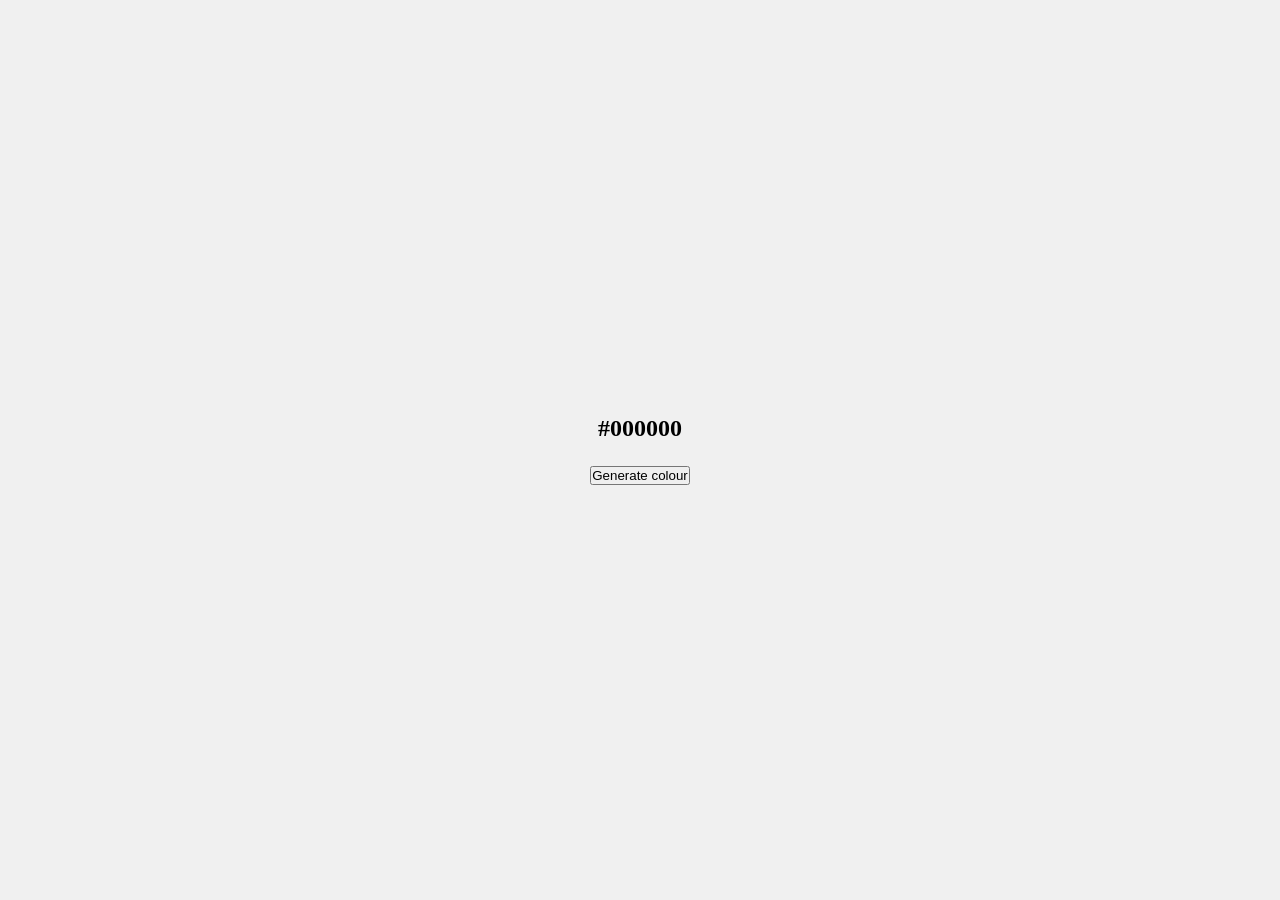
<file: Background-color-changer/index.html>
<!DOCTYPE html>
<html lang="en">
<head>
  <meta charset="UTF-8">
  <title>Colour Changer</title>
  <link rel="stylesheet" href="style.css">
</head>
<body>

  <h1 id="hexCode">#000000</h1>
  <button id="generateBtn">Generate colour</button>

  
    <script src="script.js"></script>
</body>
</html>
</file>
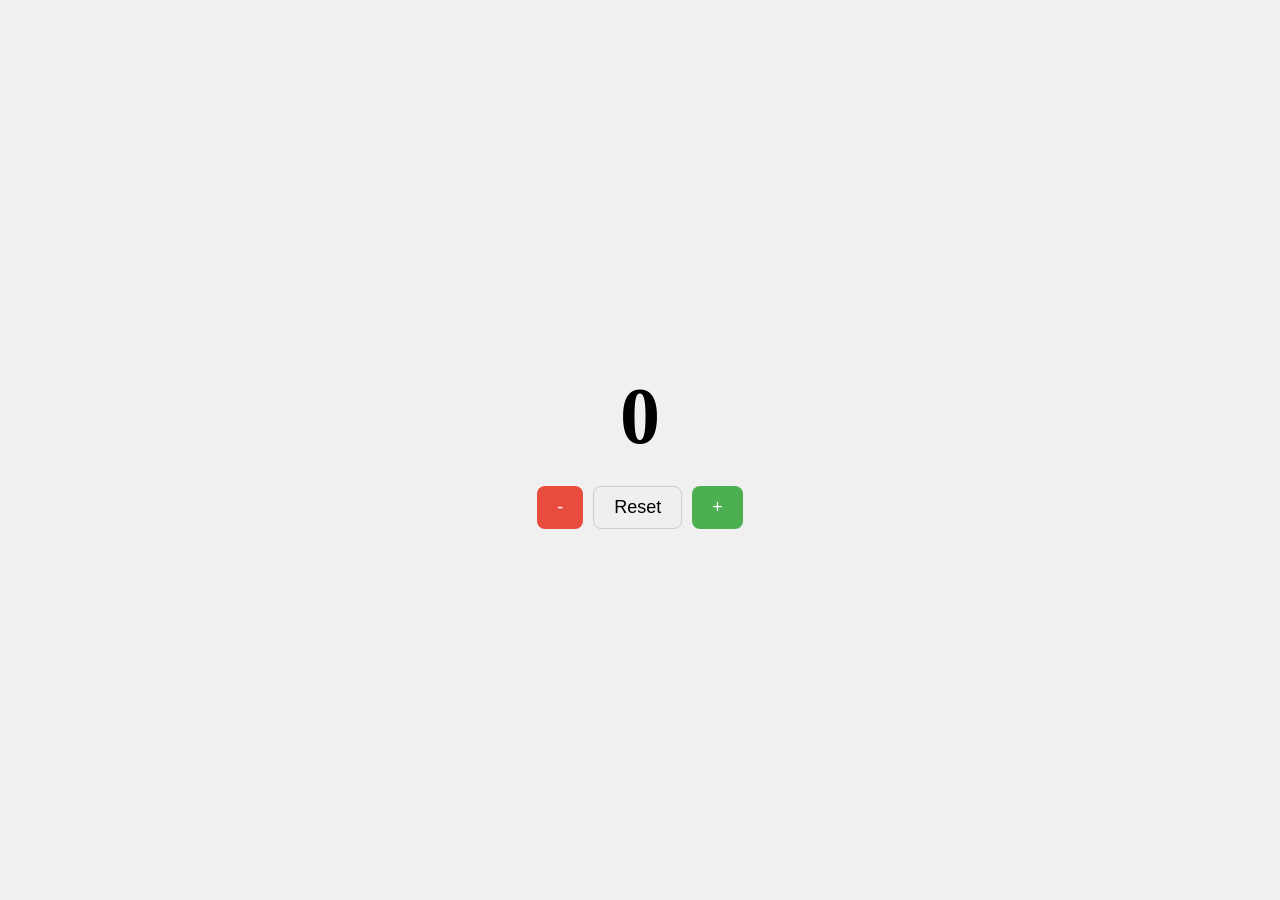
<file: Counter-app/index.html>
<!DOCTYPE html>
<html lang="en">
<head>
  <meta charset="UTF-8">
  <title>Counter</title>
  <link rel="stylesheet" href="style.css">
</head>
<body>

  <h1 id="count">0</h1>
  <div class="btn-row">
    <button id="decrementBtn">-</button>
    <button id="resetBtn">Reset</button>
    <button id="incrementBtn">+</button>
  </div>
  

<script src="index.js"></script>
</body>
</html>
</file>
<file: Background-color-changer/style.css>
* {
    margin: 0;
    padding: 0;
    box-sizing: border-box;
}

body {
    display: flex;
    flex-direction: column;
    justify-content: center;
    align-items: center;
    height: 100vh;
    background-color: #f0f0f0;
}

#hexCode {
    font-size: 24px;
    font-weight: bold;
    margin-bottom: 24px;
}

button {
    
}
</file>
<file: Counter-app/style.css>
* {
    margin: 0;
    padding: 0;
    box-sizing: border-box;
}

body {
    display: flex;
    flex-direction: column;
    justify-content: center;
    align-items: center;
    height: 100vh;
    background-color: #f0f0f0;
}

#count {
  font-size: 80px;
  font-weight: bold;
  margin-bottom: 24px;
}

button {
  padding: 10px 20px;
  font-size: 18px;
  border: 1px solid #ccc;
  border-radius: 8px;
  cursor: pointer;
}

.btn-row {
    display: flex;
    gap: 10px;
}

#incrementBtn {
  background-color: #4CAF50;
  color: white;
  border: none;
}

#decrementBtn {
  background-color: #e74c3c;
  color: white;
  border: none;
}
</file>
